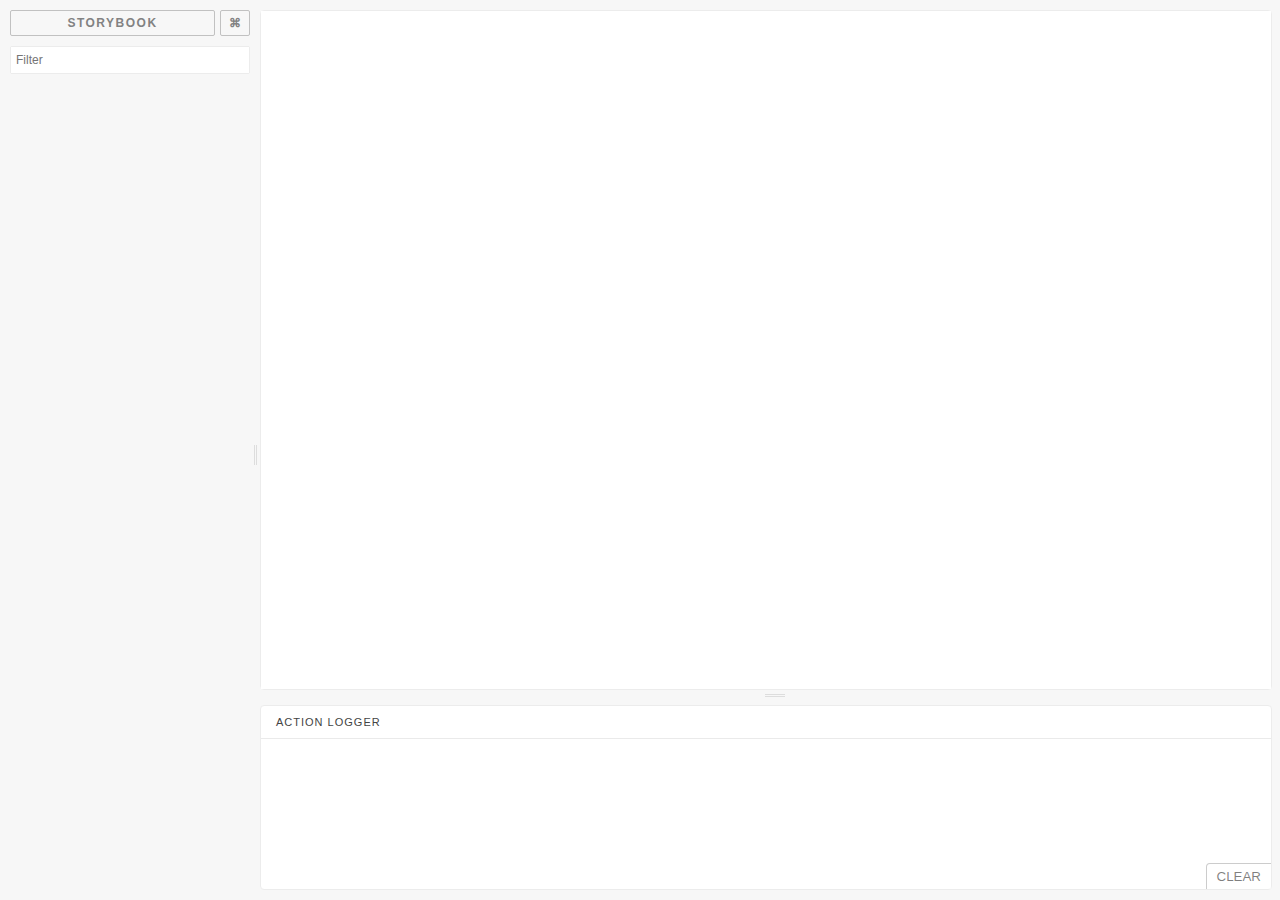
<file: index.html>
<!DOCTYPE html>
<html>
<head>
    <meta charset="utf-8">
    <meta name="viewport" content="width=device-width, initial-scale=1">
    <meta name="storybook-version" content="3.3.9">
    <meta content="IE=edge" http-equiv="X-UA-Compatible" />
    <title>Storybook</title>
    <style>
        /*
          When resizing panels, the drag event breaks if the cursor
          moves over the iframe. Add the 'dragging' class to the body
          at drag start and remove it when the drag ends.
         */
        .dragging iframe {
            pointer-events: none;
        }

        /* Styling the fuzzy search box placeholders */
        .searchBox::-webkit-input-placeholder { /* Chrome/Opera/Safari */
            color: #ddd;
            font-size: 16px;
        }

        .searchBox::-moz-placeholder { /* Firefox 19+ */
            color: #ddd;
            font-size: 16px;
        }

        .searchBox:focus{
            border-color: #EEE !important;
        }

        .btn:hover{
            background-color: #eee
        }
    </style>
    

</head>
<body style="margin: 0;">
    <div id="root"></div>
<script type="text/javascript" src="static/manager.3fddcb62e8715e3abc95.bundle.js"></script></body>
</html>
</file>
